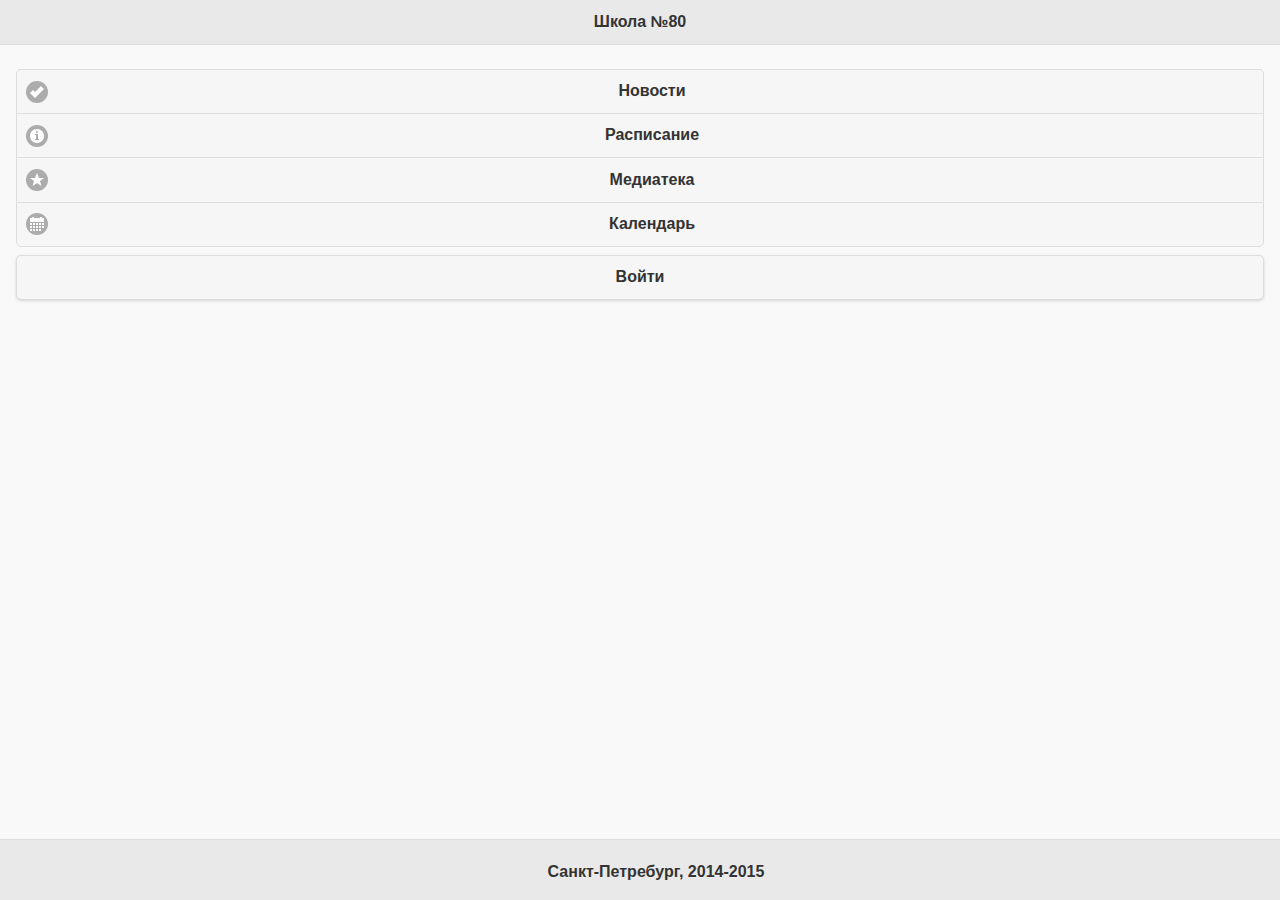
<file: index.html>
<!DOCTYPE html>
<!--html manifest="offline.appcache.php"-->
<html>
  <head>
    <meta charset="utf-8">
    <meta http-equiv="X-UA-Compatible" content="IE=edge">
    
    <title>Школа №80</title>
    <link rel="stylesheet" href="css/jquery.mobile-1.4.5.min.css" />
    <link rel="stylesheet" href="css/style.css" />
    <script src="js/jquery-2.1.1.js"></script>    <!--/jquery-1.11.1.min.js-->
    <script type="text/javascript" src="js/index.js"></script>
    <script src="js/jquery.mobile-1.4.5.min.js"></script>
    <meta name="viewport" content="width=device-width, initial-scale=1">
      
  </head>
  <body>
    <div data-role="page" id="main"  data-add-back-btn="true">
      <div data-role="header" data-position="fixed">
        <h1>Школа №80</h1>
      </div>
      <div data-role="content">
        <div data-role="controlgroup" >
          <a href="#news" id="view-news" data-role="button" data-icon="check">Новости</a>
          <a href="#schedule" data-role="button" data-icon="info">Расписание</a>
         <a href="#media" data-role="button" data-icon="star">Медиатека</a>
         <a href="#calendar" data-role="button" data-icon="calendar">Календарь</a>
        </div> 
        <a href="login.html" data-role="button" data-ajax="false" data-transition="fade">Войти</a>
      </div>

      <center>
        <div data-role="footer" data-position ="fixed" class="ui-bar">
        <p>Санкт-Петребург, 2014-2015</p>
        </div>
      </center>
    </div>

    <div data-role="page" id="news" >
      <div data-role="header" data-position="fixed" data-add-back-btn="true">
        <h1>Новости</h1>
       
      </div>
      <div data-role="content" id="news-content">
        <a style = "display:none;" id="button1" href="javascript:addPages()" data-role="button"> Add Pages</a>
        <div id="news-line"></div>
        
      </div>
    </div>


    <div data-role="page" id="schedule" >
      <div data-role="header" data-position="fixed" data-add-back-btn="true">
        <h1>Расписание</h1>
      </div>
      
        <div data-role="content">
          

<div data-role="controlgroup">
<div id ="select-class" data-role="controlgroup" data-type="horizontal" data-inline="true">
<legend>Расписание уроков</legend>
<select id="class" name="class">
  <option value="0">5</option> 
  <option value="3">6</option>
  <option value="7">7</option>
  <option value="11">8</option>
  <option value="15">9</option>
  <option value="18">10</option>
  <option value="20">11</option>
</select>
<select id="letter" name="letter">
   <option id="a" value="0">a</option>
   <option id="b" value="1">б</option>
   <option id="v" value="2">в</option>
   <option id="g" value="3">г</option>
 </select>
</div>
  <lable for="weekday">Выберите день недели</lable>
<select id="weekday" name="weekday">
   <option value="0">Понедельник</option>
   <option value="1">Вторник</option>
   <option value="2">Четверг</option>
   <option value="3">Пятница</option>
   <option value="4">Суббота</option>
   <option value="5">Воскресение</option>
</select>
  </div>
        <div id="schedule-details" class="active">
                      
        </div>
   

     <div data-role="footer" data-position ="fixed" class="ui-bar">
       
          <div data-role="controlgroup" data-type='horizontal'>
            <a href="#schedule-class" data-role="button" class="ui-btn-active" >Уроки</a>
            <a href="#schedule-ring" data-role="button">Звонок</a>
            <a href="#schedule-hobbie" data-role="button">Календарь</a>
          </div>
       

    </div>
  
</div>

<div data-role="page" id="media" >
  <div data-role="header" data-position="fixed" data-add-back-btn="true">
    <h1>Медиатека</h1>
  </div>
  <div data-role="content">
    <p>
      Фотографии и видео
    </p>
  </div>

  <center>
    <div data-role="footer" data-position ="fixed" class="ui-bar">
      
    </div>
  </center>
</div>
    <div data-role="page" id="calendar" >
  <div data-role="header" data-position="fixed" data-add-back-btn="true">
    <h1>Календарь</h1>
  </div>
  <div data-role="content">
    <p>
      Календарь событий
    </p>
  </div>

  <center>
    <div data-role="footer" data-position ="fixed" class="ui-bar">
      
    </div>
  </center>
</div>
 
</body>
</html>
</file>
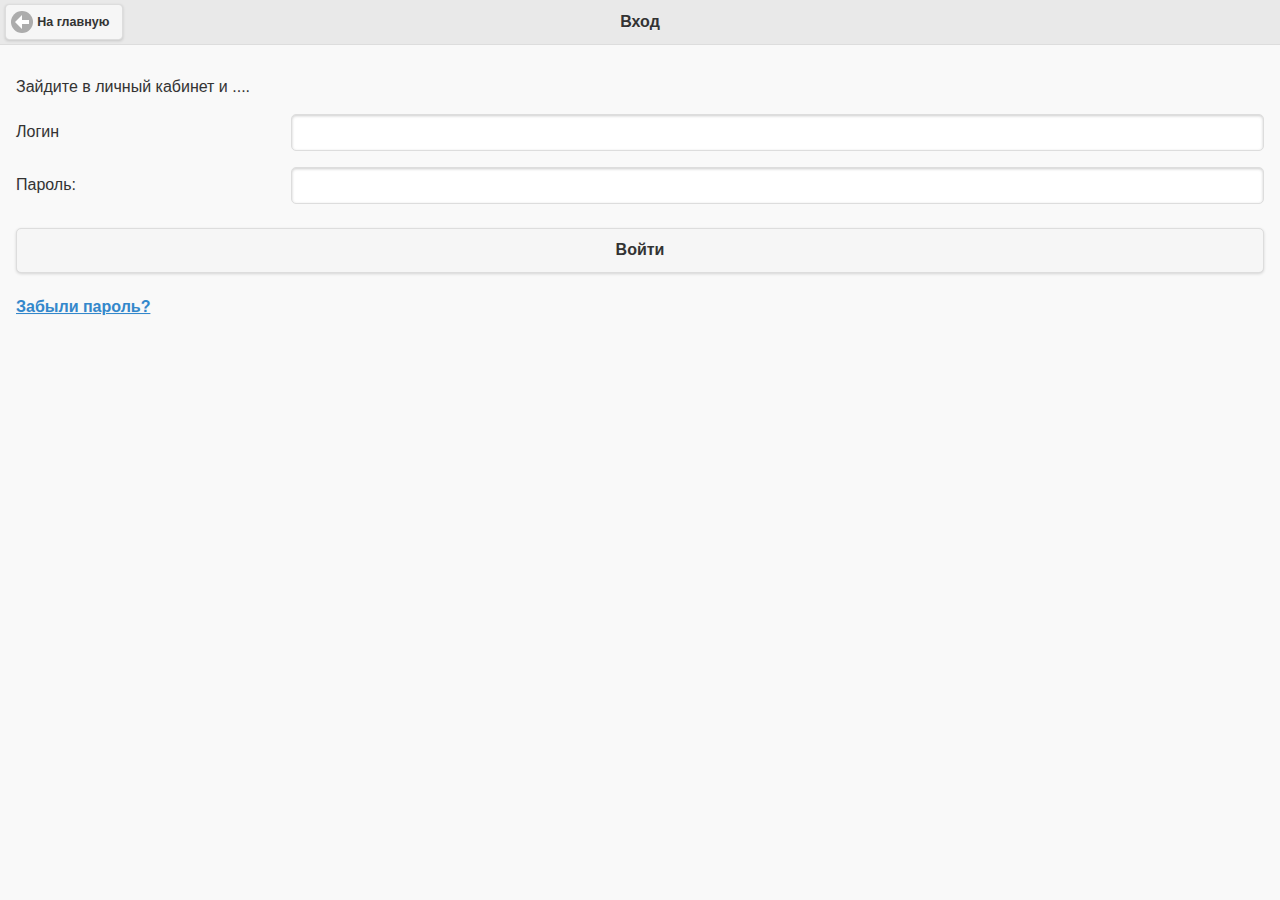
<file: login.html>
<!DOCTYPE html>
<html>
  <head>
    <meta charset="utf-8">
    <meta http-equiv="X-UA-Compatible" content="IE=edge">
    <title>Школа №80</title>
    <link rel="stylesheet" href="css/jquery.mobile-1.4.5.min.css" />
    <script src="js/jquery-2.1.1.js"></script>    <!--/jquery-1.11.1.min.js-->
    <script type="text/javascript" src="js/index.js"></script>
    <script src="js/jquery.mobile-1.4.5.min.js"></script>
    <meta name="viewport" content="width=device-width, initial-scale=1">
  
  </head>
  <body>
       
 <div data-role="page" id="auth" >
      <div data-role="header" data-position="fixed" >
        <a href="index.html" data-icon="arrow-l" data-ajax="false">На главную</a>
        <h1>Вход</h1>
      </div>
      <div data-role="content" >	
        <p>Зайдите в личный кабинет и ....</p>
        <form action="auth.php" method="POST" id="loginForm">
        <div data-role="fieldcontain">
          <label for="login">Логин</label>
          <input type="text" name="login" id="login" value=""  />
        </div>
        <div data-role="fieldcontain">
           <label for="pass">Пароль:</label>
          <input type="password" name="pass" id="pass" value=""  />
         </div>
          <div data-role="fieldcontain">
            <input type="submit" name="action" value="Войти"/>
          </div>
        </form>
        <p id="output"></p>
        <a href="#forgot" data-rel="dialog" data-transition="fade">Забыли пароль?</a>
      </div>
     
    </div>   
    <div data-role="dialog" id="forgot" >
      <div data-role="header" data-position="fixed" data-add-back-btn="true">
        <h1>Забыли пароль?</h1>
      </div>
      <div data-role="content" >	
        <p>Если в личном кабинете Вы указали свой e-mail, введите его ниже, если нет, 
          то обратитесь в школьный совет для получения нового пароля</p>
        <form action="auth.php" method="post"> 
          <div data-role="fieldcontain">
          <label for="email">Ваш email:</label>
          <input type="text" name="email" id="email" value=""  />
          </div>
          <div data-role="fieldcontain">
          <button type="submit" name="action" value="forgot">Подтвердить</button>
          </div>
        </form>	
      </div>
     
    </div>   
</body>
</html>
</file>
<file: css/style.css>
#select-class {
    text-align: center;
    margin-top: 0px;
    padding-top: 0px;
    width: 100%;
}
.ui-controlgroup-controls {
    width: 100%;
    max-width: 100%;
}
.ui-controlgroup-horizontal .ui-controlgroup-controls .ui-select, .ui-controlgroup-controls .ui-btn-icon-notext {
    width: 50%;
}
#timetable {
    text-align: center;
}
</file>
